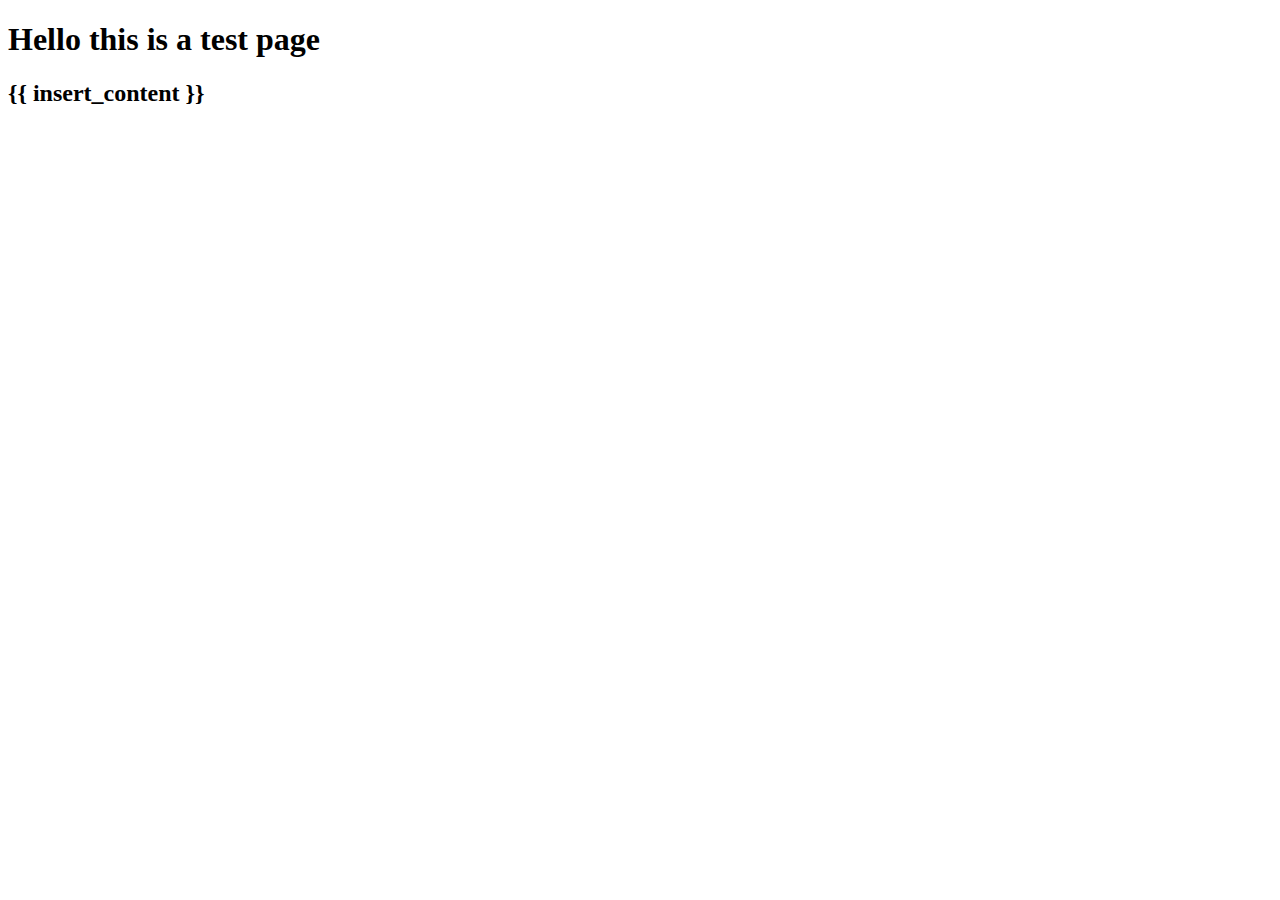
<file: 3.django2/first_project/templates/first_app/index.html>
<!DOCTYPE html>
<html lang="en" dir="ltr">
  <head>
    <meta charset="utf-8">
    <title>HELLO</title>
  </head>
  <body>
    <h1>Hello this is a test page</h1>
    <h2>{{ insert_content }}</h2>
  </body>
</html>
</file>
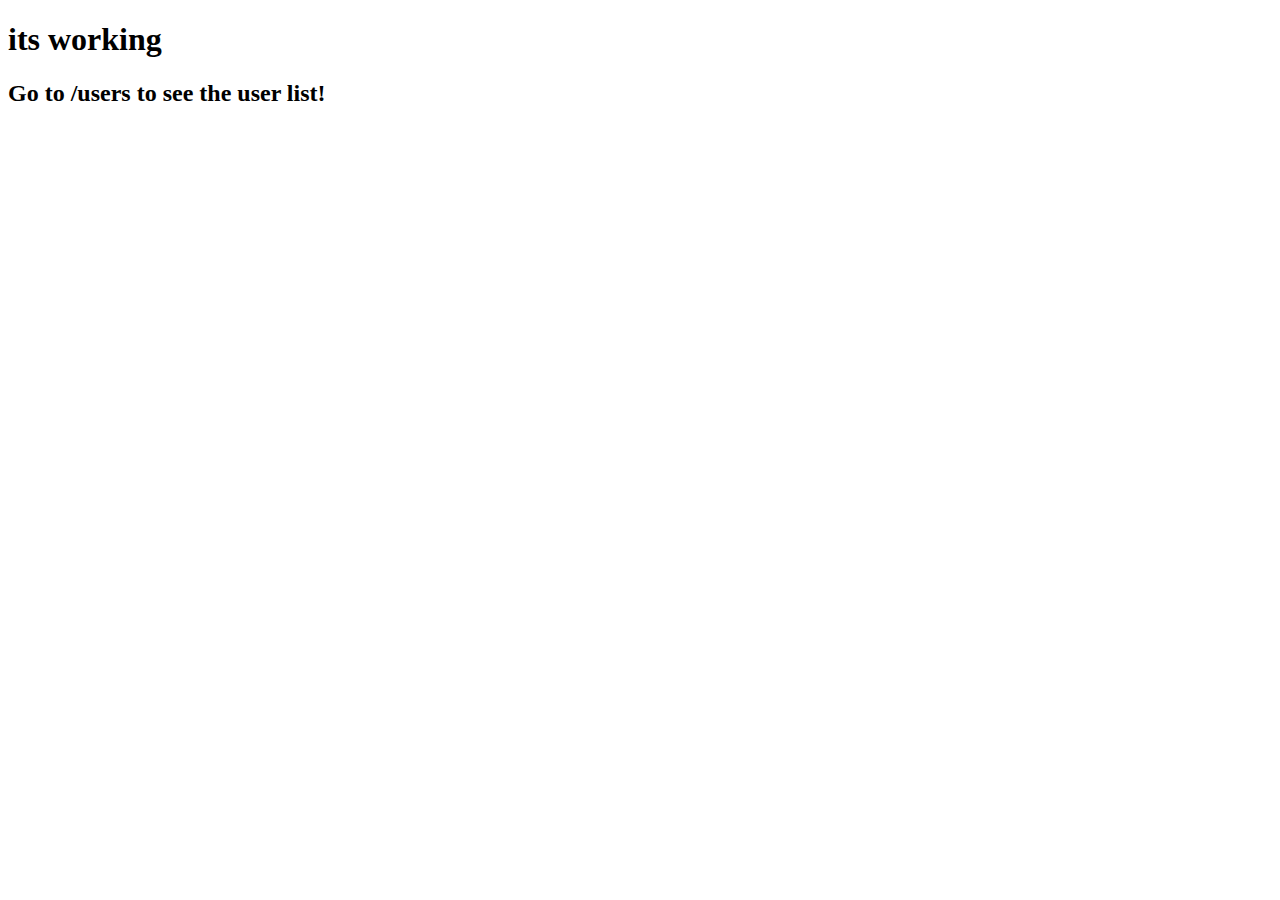
<file: 3.django2/Lv2Test/templates/appTwo/index.html>
<!DOCTYPE html>
<html lang="en" dir="ltr">
  <head>
    <meta charset="utf-8">
    <title>Home</title>
  </head>
  <body>
    <h1>its working</h1>
    <h2>Go to /users to see the user list!</h2>


  </body>
</html>
</file>
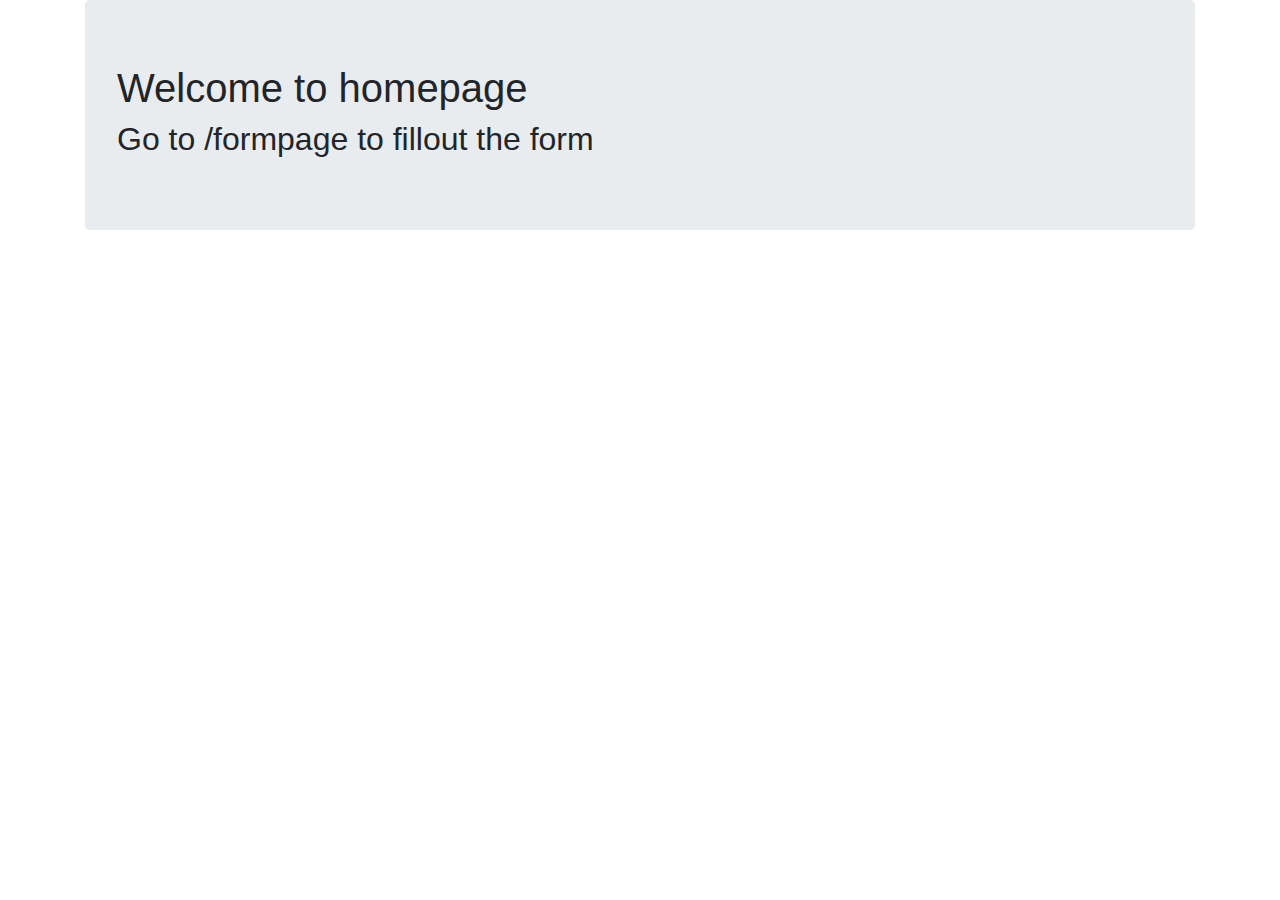
<file: 4.django3/basicforms/templates/basicapp/index.html>
<!DOCTYPE html>
<html lang="en" dir="ltr">
  <head>
    <meta charset="utf-8">
    <title>HOME</title>
    <link rel="stylesheet" href="https://stackpath.bootstrapcdn.com/bootstrap/4.4.1/css/bootstrap.min.css" integrity="sha384-Vkoo8x4CGsO3+Hhxv8T/Q5PaXtkKtu6ug5TOeNV6gBiFeWPGFN9MuhOf23Q9Ifjh" crossorigin="anonymous">
  </head>
  <body>
    <div class="container">
      <div class="jumbotron">
        <h1>Welcome to homepage</h1>
        <h2>Go to /formpage to fillout the form </h2>
      

      </div>

    </div>
    </body>
</html>
</file>
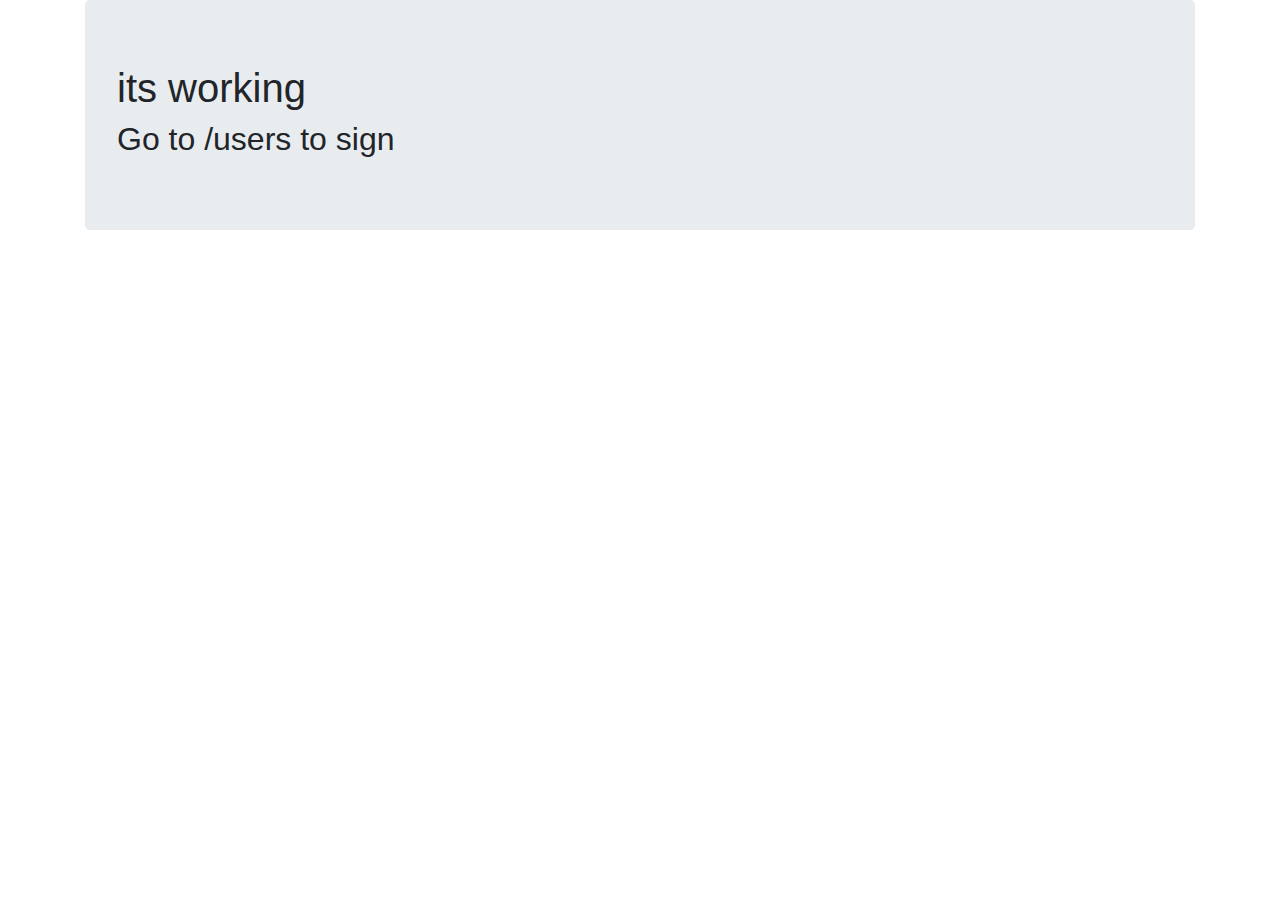
<file: 4.django3/Lv2Test/templates/appTwo/index.html>
<!DOCTYPE html>
<html lang="en" dir="ltr">
  <head>
    <meta charset="utf-8">
    <title>Home</title>
    <link rel="stylesheet" href="https://stackpath.bootstrapcdn.com/bootstrap/4.4.1/css/bootstrap.min.css" integrity="sha384-Vkoo8x4CGsO3+Hhxv8T/Q5PaXtkKtu6ug5TOeNV6gBiFeWPGFN9MuhOf23Q9Ifjh" crossorigin="anonymous">
  </head>
  <body>
    <div class="container">
      <div class="jumbotron">
        <h1>its working</h1>
        <h2>Go to /users to sign</h2>
      </div>

    </div>



  </body>
</html>
</file>
